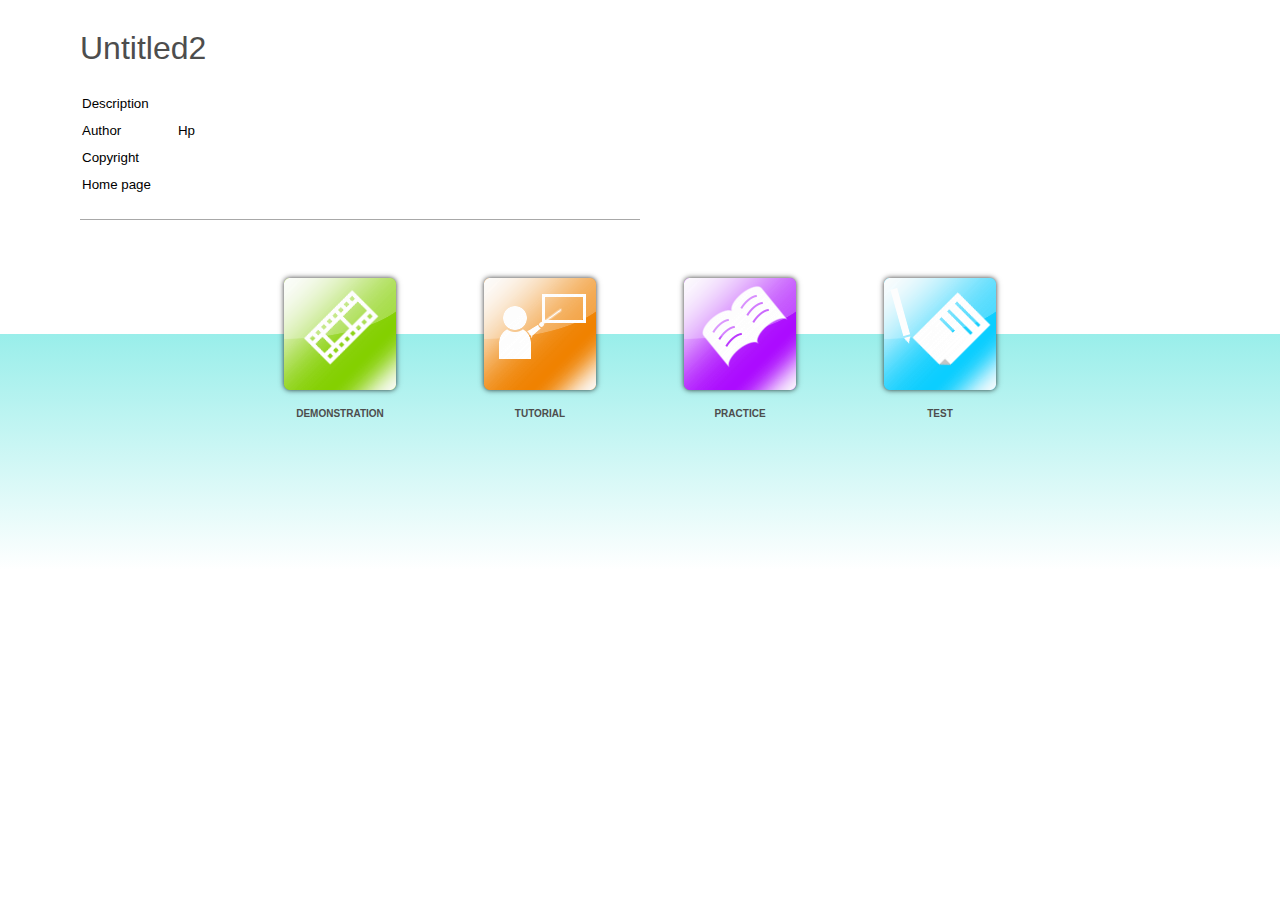
<file: Active_Listening/index.html>
﻿<!DOCTYPE html>
<html lang="en-US" dir="ltr">
<head>
	<title>Untitled2</title>
	<meta http-equiv="Content-Type" content="text/html; charset=utf-8"/>
	<meta http-equiv="imagetoolbar" content="no" />
	<meta name="generator" content="ActivePresenter 8.5.2"/>
	<meta name="author" content="Hp" />
	<meta name="copyright" content=" " />
	<meta name="description" content=""/>

	<link rel="stylesheet" type="text/css" href="index.css" />

	<script type="text/javascript">
		var language = {"Tutorial":"Tutorial","Description":"Description","Author":"Author","DemoIntro":"Play presentation automatically","Copyright":"Copyright","TestIntro":"Choose this mode to do a test","Homepage":"Home page","Practice":"Practice","Test":"Test","Demo":"Demonstration","TutorialIntro":"Tutorial mode","PracticeIntro":"Choose this mode to practise more","OpenPrezError":"Could not open presentation.\nError: "};
		var PlayModes = {
			DEMO: 1,
			TUT: 2,
			PRAC: 4,
			TEST: 8
		};

		var opmodes = 15;
		function openPrez(url, mode) {
			try {
				var margin = 40;
				var top = margin, 
					left = margin, 
					width = screen.availWidth - 2 * margin, 
					height = screen.availHeight - 4 * margin;
				var styles = 'top=' + top + ',left=' + left + ',width=' + width + ',height=' + height
					+ ',location=no,toolbar=no,directories=no,status=no,menubar=no,scrollbars=yes,resizable=yes';
				var owin = window.open(encodeURI(url), '_blank', styles);
				if (owin)
					owin.focus();
			}
			catch (e) {
				alert(language.OpenPrezError + e);
			}
			return false;
		};
	</script>
</head>

<body>
	<div id="ap-top-container" class="ap-top-container">
		<div class="ap-sub-container">
			<div class="ap-layout-top">
				<script>
					var apInfoHTML = '<h1>Untitled2</h1> \
									<table> \
										<tr> \
											<td>' + language.Description + '</td> \
											<td class="ap-left-indent" ></td> \
										</tr> \
										<tr> \
											<td>' +language.Author + '</td> \
											<td class="ap-left-indent">Hp</td> \
										</tr> \
										<tr> \
											<td>' + language.Copyright + '</td> \
											<td class="ap-left-indent"></td> \
										</tr> \
										<tr> \
											<td>' + language.Homepage + '</td> \
											<td class="ap-left-indent"><a href="" target="_blank"></a></td> \
										</tr>\
									</table> \
									<div class="ap-static-line"> \
									</div>';

					var container = document.getElementById('ap-top-container');
					var layoutTop = container.getElementsByClassName('ap-layout-top')[0];
					var apInfo = document.createElement('div');
					apInfo.classList.add('ap-info');
					apInfo.innerHTML = apInfoHTML;
					layoutTop.appendChild(apInfo);
				</script>
			</div>
		</div>
		<div class="ap-layout-bottom-container">
			<div class="ap-layout-bottom">
				<script>
					var container = document.getElementById('ap-top-container');
					var layoutBottom = container.getElementsByClassName('ap-layout-bottom')[0];
					
					var modes = [PlayModes.DEMO, PlayModes.TUT, PlayModes.PRAC, PlayModes.TEST];
					var classes = ['ap-operation-demo-btn', 'ap-operation-tutorial-btn', 'ap-operation-practice-btn', 'ap-operation-test-btn'];
					var pages = ['demo.html', 'tutorial.html', 'practice.html', 'test.html'];
					var titles = [language.DemoIntro, language.TutorialIntro, language.PracticeIntro, language.TestIntro];
					var texts = [language.Demo, language.Tutorial, language.Practice, language.Test];
					var icons = ['demo.png', 'tutorial.png', 'practice.png', 'test.png'];

					for (var i = 0; i < 4; ++i){
						if ((modes[i] & opmodes) != modes[i])
							continue;
						var btnMode = document.createElement('div');
						btnMode.classList.add('ap-operation-btn');
						btnMode.classList.add(classes[i]);
						btnMode.setAttribute('title', titles[i]);
						btnMode.setAttribute('onClick', 'openPrez("' + pages[i] +'")', titles[i]);
						btnMode.innerHTML += '<img src="index-images/' + icons[i] + '"/>' + '<div class="ap-btn-text">' + texts[i] + '</div>';
						layoutBottom.appendChild(btnMode);
					}
				</script>
			</div>
		</div>
	</div>
</body>
</html>
</file>
<file: Active_Listening/index.css>
/*!
 * ActivePresenter HTML5 Output File
 * Copyright (c) Atomi Systems, Inc. All rights reserved.
 * https://atomisystems.com/activepresenter/
 * Version: 8.5.2
 * Date: 2021.09.10
 */
* {
	vertical-align: baseline;
	font-weight: inherit;
	font-family: inherit;
	font-style: inherit;
	padding: 0;
	margin: 0;
}
a:link {color:#5e5e5e; text-decoration:none;}
a:visited {color:#5e5e5e; text-decoration:none}
a:active {color:#5e5e5e; text-decoration:none}
a:hover {color:#5e5e5e; text-decoration:none}
p{
	font-size:10pt;
}
td{
	font-size:10pt;
	padding-top:5px;
	padding-bottom:5px;
}
td.ap-left-indent
{
	padding-left:25px;
}
img {
	border: 0 none;
}
h1{
	font-size:2em;
	font-weight:normal;
	padding-bottom:22px;
	color:#4d4d4d;
}
html, body {
	font-family: Arial;
	height:100%;
}
.ap-top-container {
	position:relative;
	width:100%;
	min-height:100%;
}
.ap-sub-container{
	margin:0px 40px;
	width:600px;
}
.ap-layout-top{
	padding-top:20px;
	min-height:250px;
}
.ap-layout-top .ap-logo{
	float:left;
	width:128px;
}
.ap-layout-top .ap-logo img{
}
.ap-layout-top .ap-info{
	margin-left:40px;
	padding-top:10px;
	padding-bottom:30px;
}
.ap-layout-top .ap-info p{
	font-size:9pt;
	line-height:180%;
}
.ap-layout-top .ap-info .ap-static-line{
	border-top:1px solid #a8a8a8;
	margin-top:20px;
	padding:10px 0px;
}
.ap-btn-text{
	margin-left:auto;
	margin-right:auto;
	font-size:10px;
	font-weight:bold;
	color:#4d4d4d;
	text-transform:uppercase;
	font-family: Arial;
	padding: 10px;
	text-align: center;
 }
 
.ap-layout-bottom-container {
	height: 300px;
	background: linear-gradient(white 0px, white 64px, rgb(153, 238, 234) 64px, white 300px);
}

.ap-layout-bottom {
	margin-left:auto;
	margin-right:auto;
	display: flex;
	width: 800px;
 }
 
.ap-operation-btn  > img{
	width:128px;
	height:128px;
	margin-left:auto;
	margin-right:auto;
}

.ap-operation-btn:hover   > img {
	filter: drop-shadow(0px 0px 10px yellow);
	-webkit-filter: drop-shadow(0px 0px 10px yellow);    
}

.ap-operation-btn {
	cursor:pointer;
	flex-grow: 1;
	display: flex;
	flex-direction: column;
	transition: transform 1s;
}

.ap-operation-btn:hover {
	transform: translateY(-10px);
	transition: transform 1s;
}
</file>
